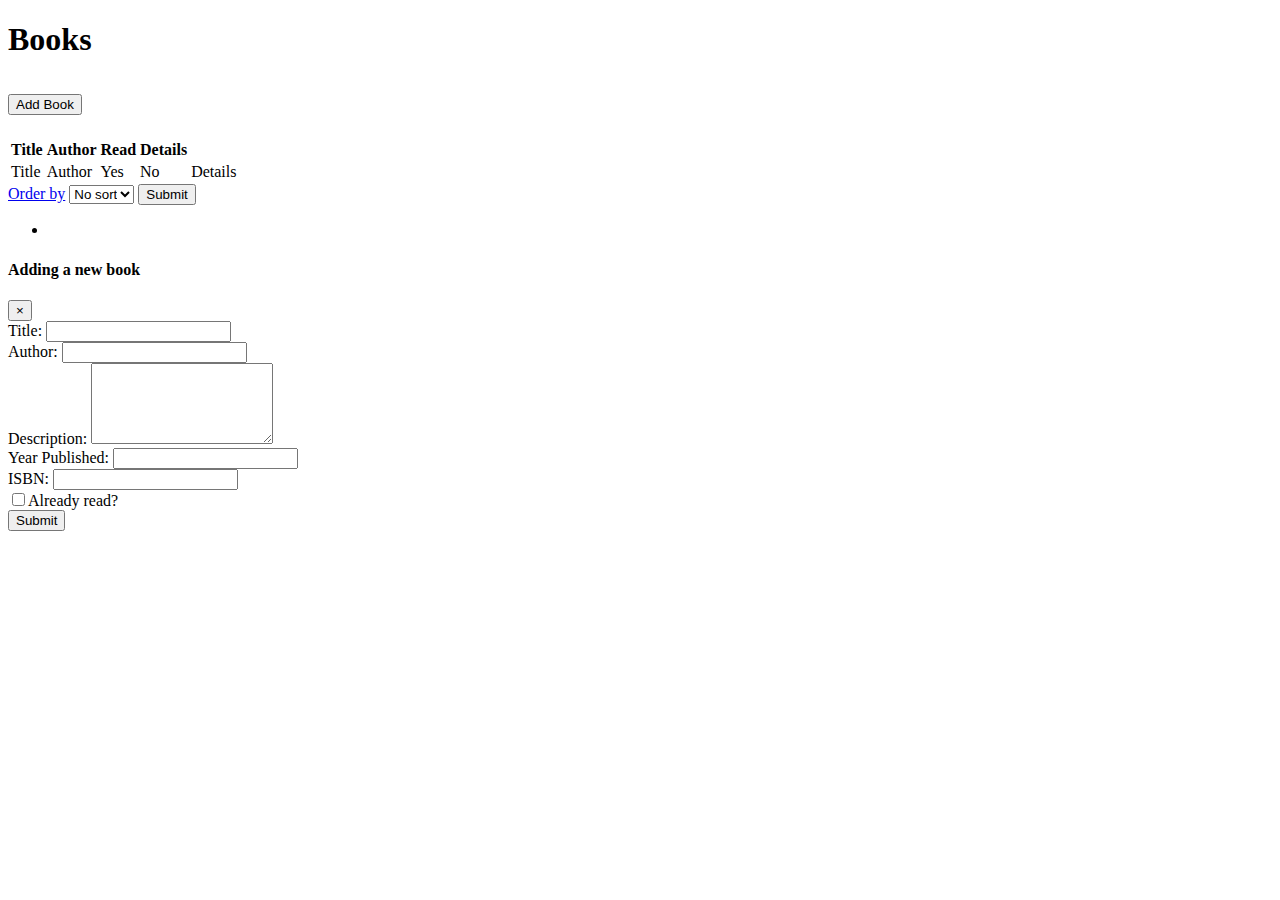
<file: book-shelf/target/classes/templates/books.html>
<!DOCTYPE html>
<html lang="en" xmlns="http://www.w3.org/1999/xhtml"
      xmlns:th="http://www.thymeleaf.org">
<head th:replace="common/head :: common-head"/>
<body>

<div th:replace="common/header :: common-header"/>


<div class="container content">
    <div class=row>
        <div class="col">
            <div class = "clearfix">
                <h1 class = "float-left">Books</h1>
                <h1 class = "float-right">
                    <button class = "btn btn-outline-dark" data-toggle="modal" data-target="#addingModal">Add Book</button>
                </h1>
            </div>
            <table class="table table-hover">
                <thead class = "thead-dark">
                <tr>
                    <th>Title</th>
                    <th>Author</th>
                    <th>Read</th>
                    <th>Details</th>
                </tr>
                </thead>
                <tbody>
                <tr th:each="book : ${books}">
                    <td th:text="${book.title}">Title</td>
                    <td th:text="${book.author}">Author</td>
                    <td th:if="${book.isReadAlready()}"><span class="badge badge-success">Yes</span></td>
                    <td th:unless="${book.isReadAlready()}"><span class="badge badge-secondary">No</span></td>
                    <td><a class="btn btn-outline-info" th:href="@{/books/{id}(id = ${book.id})}">Details</a></td>
                </tr>
                </tbody>
            </table>
            <form th:action="@{/{page}(page = ${currentPage})}" method="get" th:object="${sortHelper}">
                <div class = "form-inline">
                    <a href="#" class="btn btn-outline-primary disabled pr-2" role="button" aria-disabled="true">Order by</a>
                    <select class = "form-control pr-2" id = "sortingBy" th:field="*{sortingBy}">
                        <option selected value = "no_sort">No sort</option>
                        <option value = "title">Title</option>
                        <option value = "author">Author</option>
                        <option value = "readAlready">Read</option>
                    </select>
                    <button type = "submit" class = "btn btn-outline-success">Submit</button>

                </div>
            </form>
        </div>
    </div>
</div>

<!--Pagination-->
<nav>
    <ul class="pagination justify-content-center">
        <li th:each="i : ${#numbers.sequence(0,totalPages)}" class="page-item" th:classappend = "${currentPage eq i+1} ? 'active' : ''" >
            <a class="page-link" th:text="${i+1}" th:href="@{/{page}(page = ${i + 1}, sortingBy = ${sortHelper.sortingBy})}"></a>
        </li>
    </ul>
</nav>

<!-- Adding book modal -->
<div class="modal fade" id="addingModal">
    <div class="modal-dialog">
        <div class="modal-content">

            <!-- Modal Header -->
            <div class="modal-header">
                <h4 class="modal-title">Adding a new book</h4>
                <button type="button" class="close" data-dismiss="modal">&times;</button>
            </div>

            <!-- Modal body -->
            <div class="modal-body">
               <form th:action="@{/{page}(page = ${currentPage}, sortingBy = ${sortHelper.sortingBy})}" th:object="${book}" method="post">
                   <div class = "form-group">
                       <label for = "title">Title:</label>
                       <input type = "text" class = "form-control" th:field = "*{title}" id = "title" name = "title">
                   </div>
                   <div class = "form-group">
                       <label for = "author">Author:</label>
                       <input type = "text" class = "form-control" th:value = "*{author}" id = "author" name = "author">
                   </div>
                   <div class = "form-group">
                       <label for = "description">Description:</label>
                       <textarea class = "form-control" rows = "5" th:field = "*{description}" id = "description" name = "description" ></textarea>
                   </div>
                   <div class = "form-group">
                       <labe for = "printYear">Year Published:</labe>
                       <input type = "number" class = "form-control" th:field= "*{printYear}" id = "printYear" name = "printYear">
                   </div>
                   <div class = "form-group">
                       <label for = "isbn">ISBN:</label>
                       <input type = "text" class = "form-control" th:field = "*{isbn}" id = "isbn" name = "isbn">
                   </div>
                   <div class="form-check form-check-inline">
                       <label class="form-check-label">
                           <input type="checkbox" class="form-check-input" th:field = "*{readAlready}" id = "readAlready" name = "readAlready">Already read?
                       </label>
                   </div>
                   <div class = "form-group">
                       <button type = "submit" class = "btn btn-success">Submit</button>
                   </div>
               </form>
            </div>

        </div>
    </div>
</div>
</body>
</html>
</file>
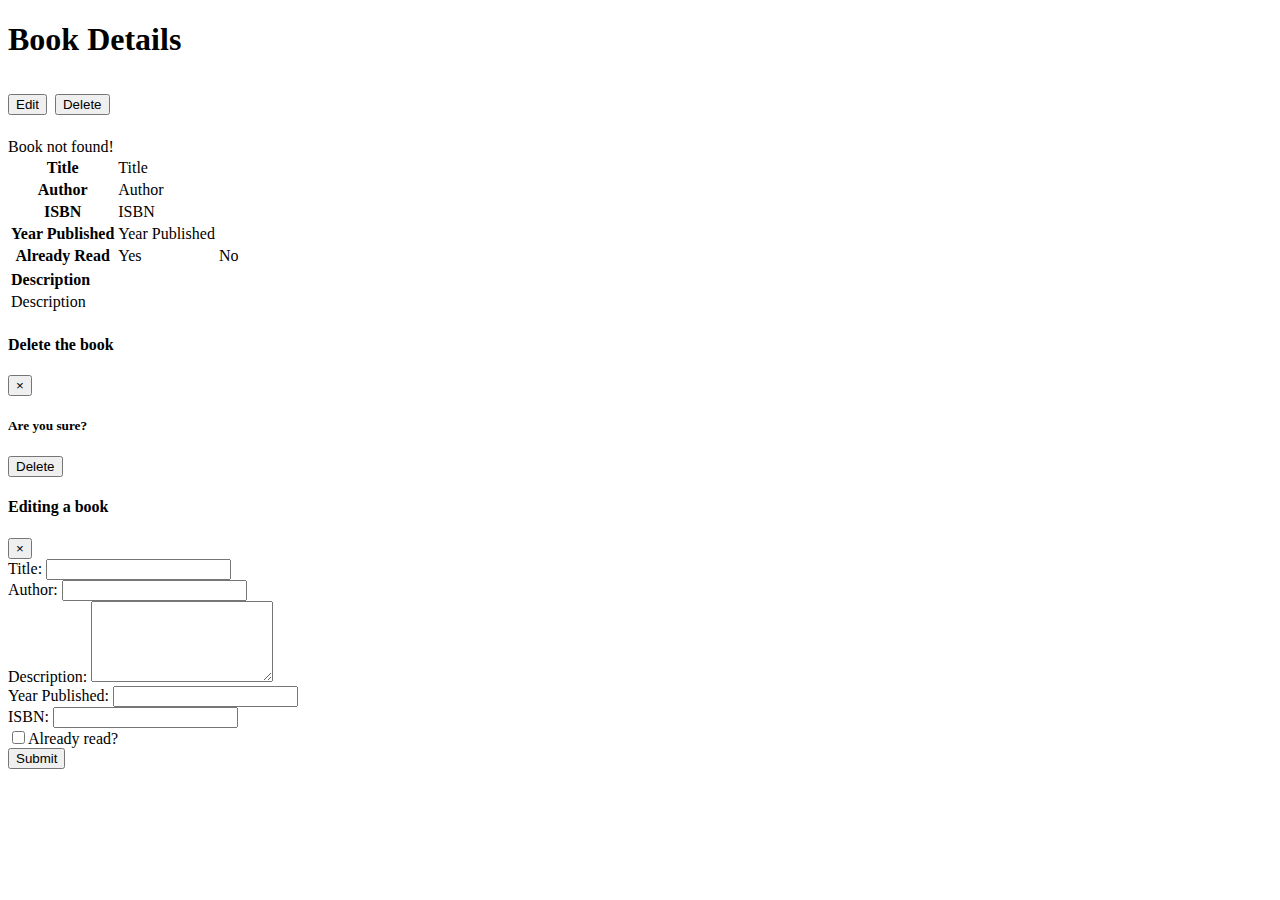
<file: book-shelf/target/classes/templates/details.html>
<!DOCTYPE html>
<html lang="en" xmlns="http://www.w3.org/1999/xhtml"
      xmlns:th="http://www.thymeleaf.org">
<head th:replace="common/head :: common-head"/>
<body>

<div class="container">
    <div th:replace="common/header :: common-header"/>
    <div class="container content">

        <!--Title and Buttons-->
        <div class="clearfix">
            <h1 class="float-left">Book Details</h1>
            <h1 class="float-right">
                <button class="btn btn-outline-dark" data-toggle="modal" data-target="#editModal">Edit</button>
                <button class = "btn btn-outline-danger" data-toggle="modal" data-target="#deleteModal">Delete</button>
            </h1>
        </div>

        <!--Book Details-->
        <div class="row">

            <div class="alert-danger" th:if="${!book.isPresent()}">Book not found!</div>

            <div calss="col">
                <div th:unless="${!book.isPresent()}">
                    <table class="table table-hover">
                        <tbody>
                        <tr>
                            <th class="bg-color-black text-white">Title</th>
                            <td th:text="${book.get().getTitle()}">Title</td>
                        </tr>
                        <tr>
                            <th class="bg-color-black text-white">Author</th>
                            <td th:text="${book.get().getAuthor()}">Author</td>
                        </tr>
                        <tr>
                            <th class="bg-color-black text-white">ISBN</th>
                            <td th:text="${book.get().getIsbn()}">ISBN</td>
                        </tr>
                        <tr>
                            <th class="bg-color-black text-white">Year Published</th>
                            <td th:text="${book.get().getPrintYear()}">Year Published</td>
                        </tr>
                        <tr>
                            <th class="bg-color-black text-white">Already Read</th>
                            <td th:if="${book.get().isReadAlready()}"><span class="badge badge-success">Yes</span></td>
                            <td th:unless="${book.get().isReadAlready()}"><span class="badge badge-secondary">No</span>
                            </td>
                        </tr>
                        </tbody>
                    </table>
                </div>
            </div>
            <div class="col">
                <table class="table">
                    <thead class="thead-dark">
                    <tr>
                        <th>Description</th>
                    </tr>
                    </thead>
                    <tbody>
                    <tr class="bg-color-gray">
                        <td th:text="${book.get().getDescription()}">Description</td>
                    </tr>
                    </tbody>
                </table>
            </div>
        </div>

    </div>
</div>

<!-- Delete Modal -->
<div class="modal fade" id="deleteModal" role="dialog">
    <div class="modal-dialog">
        <div class="modal-content">

            <!-- Modal Header -->
            <div class="modal-header">
                <h4 class="modal-title">Delete the book</h4>
                <button type="button" class="close" data-dismiss="modal">&times;</button>
            </div>

            <!-- Modal body -->
            <div class="modal-body">
                <h5>Are you sure?</h5>
                <form th:action = "@{/delete/{id} (id = ${book.get().getId()})}" method = "post">
                    <button type = "submit" class = "btn btn-danger">Delete</button>
                </form>
            </div>

        </div>
    </div>
</div>

<!--Edit Modal-->
<div class="modal fade" id="editModal">
    <div class="modal-dialog">
        <div class="modal-content">

            <!-- Modal Header -->
            <div class="modal-header">
                <h4 class="modal-title">Editing a book</h4>
                <button type="button" class="close" data-dismiss="modal">&times;</button>
            </div>

            <!-- Modal body -->
            <div class="modal-body">
                <form th:action="@{/books/{id}(id = ${book.get().getId()})}" th:object="${bookToEdit}" method="post">
                    <div class = "form-group">
                        <label for = "title">Title:</label>
                        <input type = "text" class = "form-control" th:field = "*{title}" id = "title" name = "title"/>
                    </div>
                    <div class = "form-group">
                        <label for = "author">Author:</label>
                        <input type = "text" class = "form-control" th:field = "*{author}" id = "author" name = "author"/>
                    </div>
                    <div class = "form-group">
                        <label for = "description">Description:</label>
                        <textarea class = "form-control" rows = "5" th:filed = "*{description}" id = "description" name = "description" th:text="${bookToEdit.description}"></textarea>
                    </div>
                    <div class = "form-group">
                        <labe for = "printYear">Year Published:</labe>
                        <input type = "number" class = "form-control" th:field = "*{printYear}" id = "printYear" name = "printYear"/>
                    </div>
                    <div class = "form-group">
                        <label for = "isbn">ISBN:</label>
                        <input type = "text" class = "form-control" th:filed = "*{isbn}" th:value="${bookToEdit.isbn}" id = "isbn" name = "isbn"/>
                    </div>
                    <div class="form-check form-check-inline">
                        <label class="form-check-label">
                            <input type="checkbox" class="form-check-input" th:field = "*{readAlready}" id = "readAlready" name = "readAlready"/>Already read?
                        </label>
                    </div>
                    <div class = "form-group">
                        <button type = "submit" class = "btn btn-success">Submit</button>
                    </div>
                </form>
            </div>

        </div>
    </div>
</div>
</body>
</html>
</file>
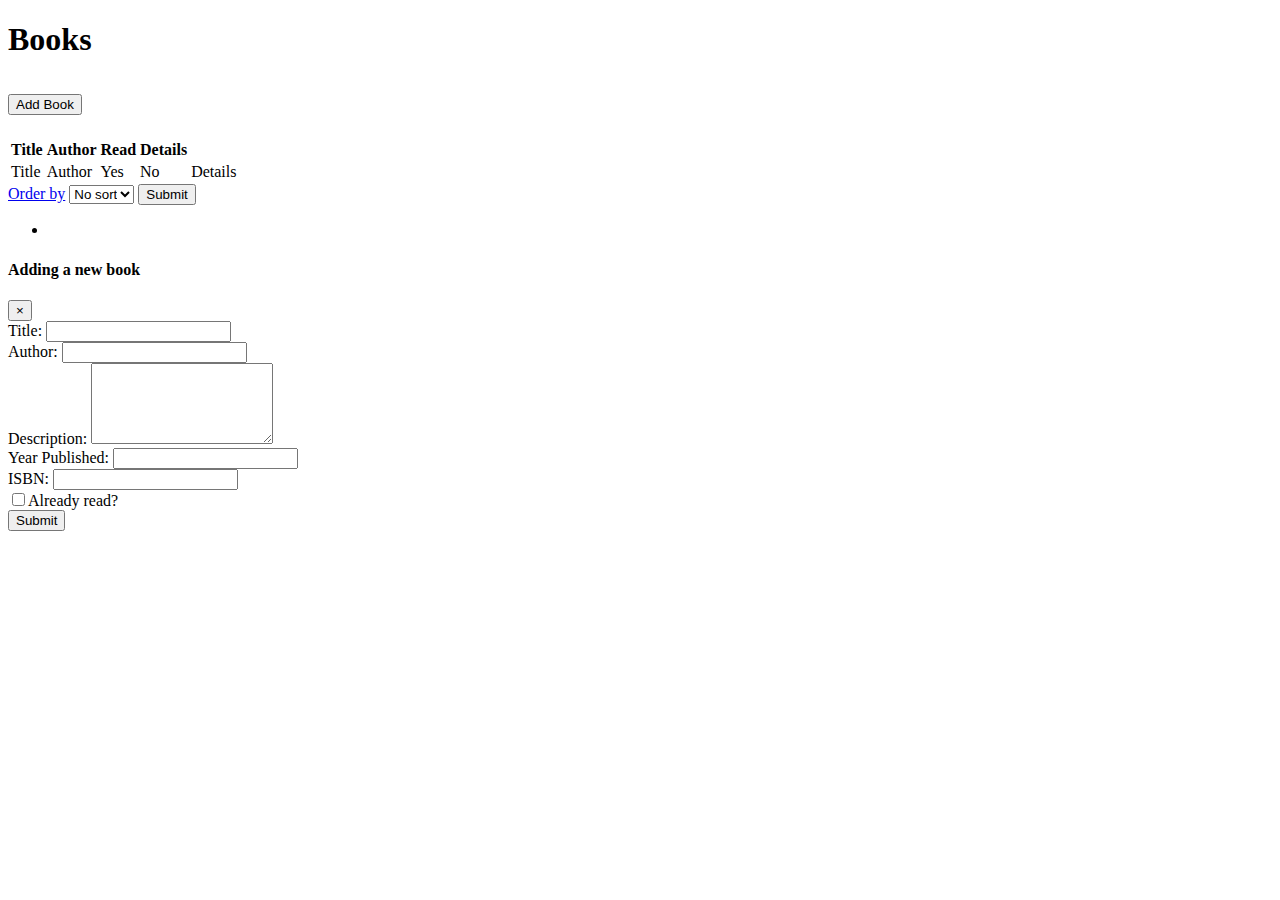
<file: book-shelf/src/main/resources/templates/books.html>
<!DOCTYPE html>
<html lang="en" xmlns="http://www.w3.org/1999/xhtml"
      xmlns:th="http://www.thymeleaf.org">
<head th:replace="common/head :: common-head"/>
<body>

<div th:replace="common/header :: common-header"/>

<!--Content-->
<div class="container content">
    <div class=row>
        <div class="col">
            <div class = "clearfix">
                <h1 class = "float-left">Books</h1>
                <h1 class = "float-right">
                    <button class = "btn btn-outline-dark" data-toggle="modal" data-target="#addingModal">Add Book</button>
                </h1>
            </div>
            <table class="table table-hover">
                <thead class = "thead-dark">
                <tr>
                    <th>Title</th>
                    <th>Author</th>
                    <th>Read</th>
                    <th>Details</th>
                </tr>
                </thead>
                <tbody>
                <tr th:each="book : ${books}">
                    <td th:text="${book.title}">Title</td>
                    <td th:text="${book.author}">Author</td>
                    <td th:if="${book.isReadAlready()}"><span class="badge badge-success">Yes</span></td>
                    <td th:unless="${book.isReadAlready()}"><span class="badge badge-secondary">No</span></td>
                    <td><a class="btn btn-outline-info" th:href="@{/books/{id}(id = ${book.id})}">Details</a></td>
                </tr>
                </tbody>
            </table>
            <form th:action="@{/{page}(page = ${currentPage})}" method="get" th:object="${sortHelper}">
                <div class = "form-inline">
                    <a href="#" class="btn btn-outline-primary disabled pr-2" role="button" aria-disabled="true">Order by</a>
                    <select class = "form-control pr-2" id = "sortingBy" th:field="*{sortingBy}">
                        <option selected value = "no_sort">No sort</option>
                        <option value = "title">Title</option>
                        <option value = "author">Author</option>
                        <option value = "readAlready">Read</option>
                    </select>
                    <button type = "submit" class = "btn btn-outline-success">Submit</button>

                </div>
            </form>
        </div>
    </div>
</div>

<!--Pagination-->
<nav>
    <ul class="pagination justify-content-center">
        <li th:each="i : ${#numbers.sequence(0,totalPages)}" class="page-item" th:classappend = "${currentPage eq i+1} ? 'active' : ''" >
            <a class="page-link" th:text="${i+1}" th:href="@{/{page}(page = ${i + 1}, sortingBy = ${sortHelper.sortingBy})}"></a>
        </li>
    </ul>
</nav>

<!-- Adding book modal -->
<div class="modal fade" id="addingModal">
    <div class="modal-dialog">
        <div class="modal-content">

            <!-- Modal Header -->
            <div class="modal-header">
                <h4 class="modal-title">Adding a new book</h4>
                <button type="button" class="close" data-dismiss="modal">&times;</button>
            </div>

            <!-- Modal body -->
            <div class="modal-body">
               <form th:action="@{/{page}(page = ${currentPage}, sortingBy = ${sortHelper.sortingBy})}" th:object="${book}" method="post">
                   <div class = "form-group">
                       <label for = "title">Title:</label>
                       <input type = "text" class = "form-control" th:field = "*{title}" id = "title" name = "title">
                   </div>
                   <div class = "form-group">
                       <label for = "author">Author:</label>
                       <input type = "text" class = "form-control" th:value = "*{author}" id = "author" name = "author">
                   </div>
                   <div class = "form-group">
                       <label for = "description">Description:</label>
                       <textarea class = "form-control" rows = "5" th:field = "*{description}" id = "description" name = "description" ></textarea>
                   </div>
                   <div class = "form-group">
                       <label for = "printYear">Year Published:</label>
                       <input type = "number" class = "form-control" th:field= "*{printYear}" id = "printYear" name = "printYear">
                   </div>
                   <div class = "form-group">
                       <label for = "isbn">ISBN:</label>
                       <input type = "text" class = "form-control" th:field = "*{isbn}" id = "isbn" name = "isbn">
                   </div>
                   <div class="form-check form-check-inline">
                       <label class="form-check-label">
                           <input type="checkbox" class="form-check-input" th:field = "*{readAlready}" id = "readAlready" name = "readAlready">Already read?
                       </label>
                   </div>
                   <div class = "form-group">
                       <button type = "submit" class = "btn btn-success">Submit</button>
                   </div>
               </form>
            </div>

        </div>
    </div>
</div>
</body>
</html>
</file>
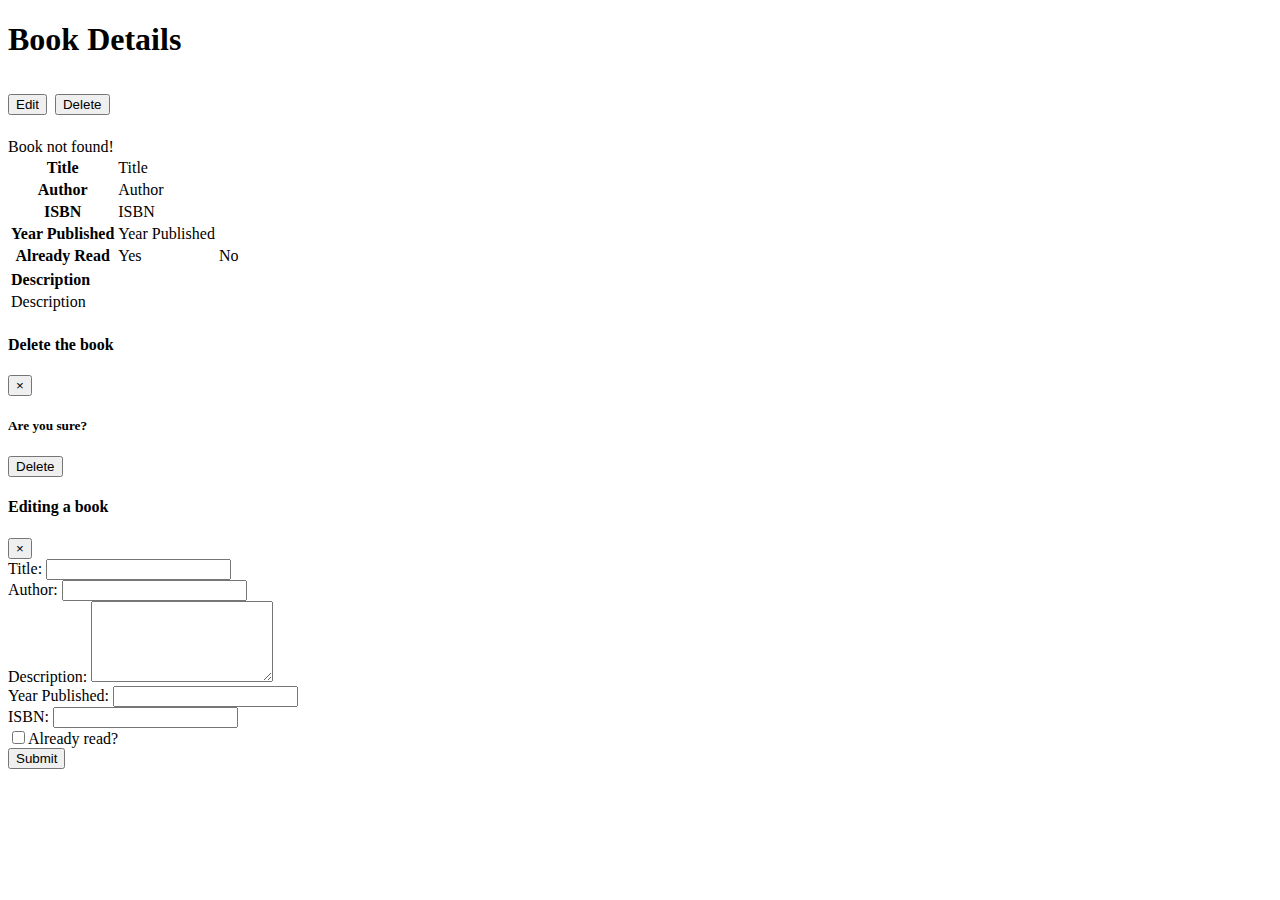
<file: book-shelf/src/main/resources/templates/details.html>
<!DOCTYPE html>
<html lang="en" xmlns="http://www.w3.org/1999/xhtml"
      xmlns:th="http://www.thymeleaf.org">
<head th:replace="common/head :: common-head"/>
<body>

<div class="container">
    <div th:replace="common/header :: common-header"/>
    <div class="container content">

        <!--Title and Buttons-->
        <div class="clearfix">
            <h1 class="float-left">Book Details</h1>
            <h1 class="float-right">
                <button class="btn btn-outline-dark" data-toggle="modal" data-target="#editModal">Edit</button>
                <button class = "btn btn-outline-danger" data-toggle="modal" data-target="#deleteModal">Delete</button>
            </h1>
        </div>

        <!--Book Details-->
        <div class="row">

            <div class="alert-danger" th:if="${!book.isPresent()}">Book not found!</div>

            <div calss="col">
                <div th:unless="${!book.isPresent()}">
                    <table class="table table-hover">
                        <tbody>
                        <tr>
                            <th class="bg-color-black text-white">Title</th>
                            <td th:text="${book.get().getTitle()}">Title</td>
                        </tr>
                        <tr>
                            <th class="bg-color-black text-white">Author</th>
                            <td th:text="${book.get().getAuthor()}">Author</td>
                        </tr>
                        <tr>
                            <th class="bg-color-black text-white">ISBN</th>
                            <td th:text="${book.get().getIsbn()}">ISBN</td>
                        </tr>
                        <tr>
                            <th class="bg-color-black text-white">Year Published</th>
                            <td th:text="${book.get().getPrintYear()}">Year Published</td>
                        </tr>
                        <tr>
                            <th class="bg-color-black text-white">Already Read</th>
                            <td th:if="${book.get().isReadAlready()}"><span class="badge badge-success">Yes</span></td>
                            <td th:unless="${book.get().isReadAlready()}"><span class="badge badge-secondary">No</span>
                            </td>
                        </tr>
                        </tbody>
                    </table>
                </div>
            </div>
            <div class="col">
                <table class="table">
                    <thead class="thead-dark">
                    <tr>
                        <th>Description</th>
                    </tr>
                    </thead>
                    <tbody>
                    <tr class="bg-color-gray">
                        <td th:text="${book.get().getDescription()}">Description</td>
                    </tr>
                    </tbody>
                </table>
            </div>
        </div>

    </div>
</div>

<!-- Delete Modal -->
<div class="modal fade" id="deleteModal" role="dialog">
    <div class="modal-dialog">
        <div class="modal-content">

            <!-- Modal Header -->
            <div class="modal-header">
                <h4 class="modal-title">Delete the book</h4>
                <button type="button" class="close" data-dismiss="modal">&times;</button>
            </div>

            <!-- Modal body -->
            <div class="modal-body">
                <h5>Are you sure?</h5>
                <form th:action = "@{/delete/{id} (id = ${book.get().getId()})}" method = "post">
                    <button type = "submit" class = "btn btn-danger">Delete</button>
                </form>
            </div>

        </div>
    </div>
</div>

<!--Edit Modal-->
<div class="modal fade" id="editModal">
    <div class="modal-dialog">
        <div class="modal-content">

            <!-- Modal Header -->
            <div class="modal-header">
                <h4 class="modal-title">Editing a book</h4>
                <button type="button" class="close" data-dismiss="modal">&times;</button>
            </div>

            <!-- Modal body -->
            <div class="modal-body">
                <form th:action="@{/books/{id}(id = ${book.get().getId()})}" th:object="${bookToEdit}" method="post">
                    <div class = "form-group">
                        <label for = "title">Title:</label>
                        <input type = "text" class = "form-control" th:field = "*{title}" id = "title" name = "title"/>
                    </div>
                    <div class = "form-group">
                        <label for = "author">Author:</label>
                        <input type = "text" class = "form-control" th:field = "*{author}" id = "author" name = "author"/>
                    </div>
                    <div class = "form-group">
                        <label for = "description">Description:</label>
                        <textarea class = "form-control" rows = "5" th:filed = "*{description}" id = "description" name = "description" th:text="${bookToEdit.description}"></textarea>
                    </div>
                    <div class = "form-group">
                        <label for = "printYear">Year Published:</label>
                        <input type = "number" class = "form-control" th:field = "*{printYear}" id = "printYear" name = "printYear"/>
                    </div>
                    <div class = "form-group">
                        <label for = "isbn">ISBN:</label>
                        <input type = "text" class = "form-control" th:filed = "*{isbn}" th:value="${bookToEdit.isbn}" id = "isbn" name = "isbn"/>
                    </div>
                    <div class="form-check form-check-inline">
                        <label class="form-check-label">
                            <input type="checkbox" class="form-check-input" th:field = "*{readAlready}" id = "readAlready" name = "readAlready"/>Already read?
                        </label>
                    </div>
                    <div class = "form-group">
                        <button type = "submit" class = "btn btn-success">Submit</button>
                    </div>
                </form>
            </div>

        </div>
    </div>
</div>
</body>
</html>
</file>
